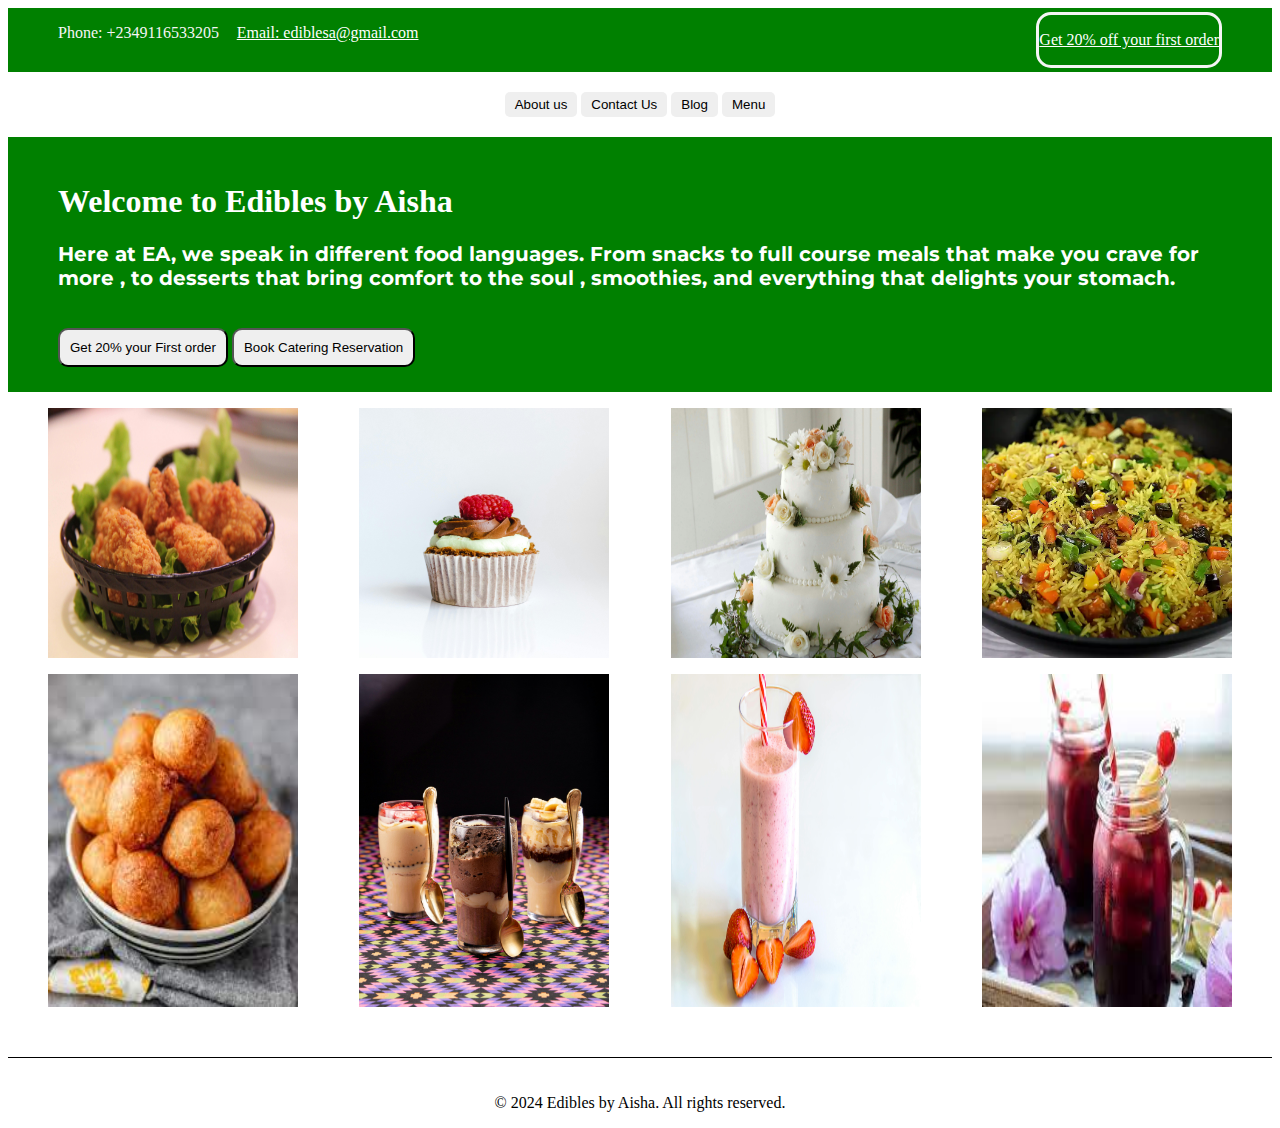
<file: index.html>
<!DOCTYPE html>
<html>
  <head>
    <meta charset="UTF-8" />
    <meta name="viewport" content="width=device-width, initial-scale=1.0" />
    <title>New</title>
    <link rel="stylesheet" href="style.css" />
    <link rel="stylesheet" href="queries.css" />
    <link rel="preconnect" href="https://fonts.googleapis.com" />
    <link rel="preconnect" href="https://fonts.gstatic.com" crossorigin />
    <link
      href="https://fonts.googleapis.com/css2?family=Montserrat:ital,wght@0,100..900;1,100..900&display=swap"
      rel="stylesheet"
    />
  </head>
  <body class="homepage">
    <div class="first">
      <p>Phone: +2349116533205</p>
      <p class="a">
        <a href="mailto:ediblesa@gmail.com"> Email: ediblesa@gmail.com </a>
      </p>
      <div class="discount">
        <a href="Menu.html"><p>Get 20% off your first order</p></a>
      </div>
    </div>
    <div class="one">
      <!-- <img src="./Edibles By Aisha.png" alt="logo" width="50px" id="logo" /> -->
      <a href="about.html"><button>About us</button></a>
      <a href="contact.html"><button>Contact Us</button></a>
      <a href="blog.html"><button>Blog</button></a>
      <a href="Menu.html"><button>Menu</button> </a>
    </div>
    <main>
      <div class="third">
        <h1>Welcome to Edibles by Aisha</h1>
        <p class="para1">
          Here at EA, we speak in different food languages. From snacks to full
          course meals that make you crave for more , to desserts that bring
          comfort to the soul , smoothies, and everything that delights your
          stomach.
        </p>
        <br />
        <a href="Menu.html"><button>Get 20% your First order</button></a>
        <a href="contact.html"><button>Book Catering Reservation</button></a>
      </div>
      <figure class="imgs1">
        <img src="./images web/fried chicken.jpg" alt="" width="250px" />
        <img src="./images web/cupcake (1).jpg" alt="slide 2" width="250px" />
        <img src="./images web/cake.jpg" alt="slide 3" width="250px" />
        <img src="./images web/fried rice.webp" alt="slide 4" width="250px" />
      </figure>
      <figure class="imgs2">
        <img src="./images web/puff puff.jpg" alt="slide 6" width="250px" />
        <img src="./images web/milkshake.jpg" alt="slide 6" width="250px" />
        <img src="./images web/smoothie.jpg" alt="slide 6" width="250px" />
        <img src="./images web/Zobo.jpg" alt="slide 6" width="250px" />
      </figure>
      <footer>
        <p>&copy; 2024 Edibles by Aisha. All rights reserved.</p>
      </footer>
    </main>
  </body>
</html>
</file>
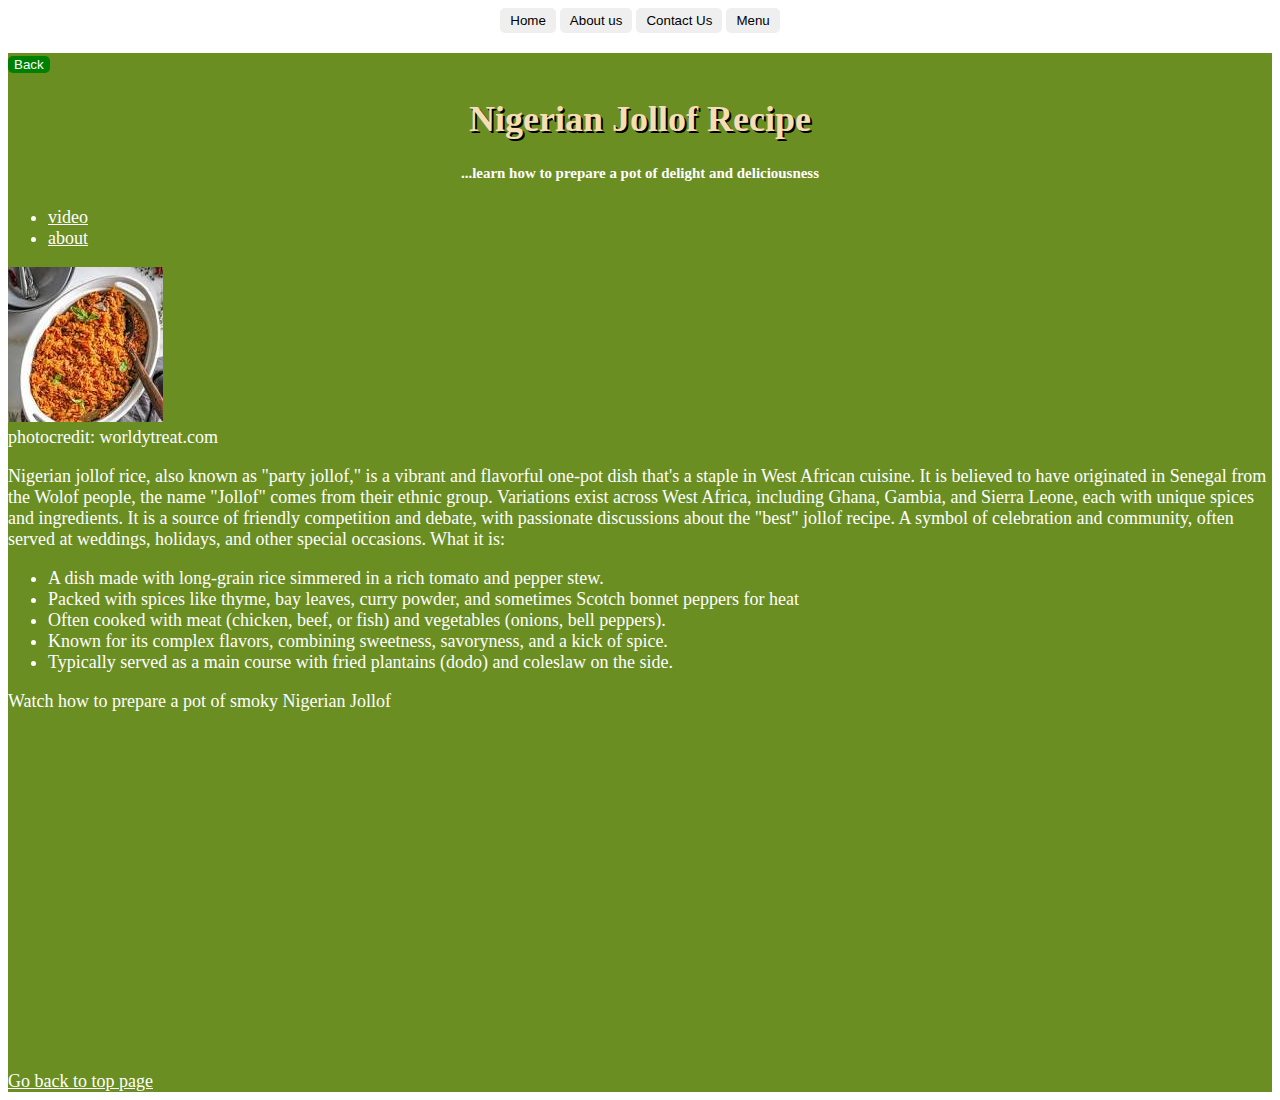
<file: blog.html>
<!DOCTYPE html>
<html>
    <head>
        <meta name="viewport" content="width=device-width, initial-scale=1.0">
    <title> New Project </title>
    <link rel="stylesheet" href="style.css">
    <link rel="stylesheet" href="queries.css" />
    </head>
    <body class="blogpage">
        <div class="one">
            <!-- <img src="./Edibles By Aisha.png" alt="logo" width="50px" id="logo" /> -->
            <a href="index.html"><button>Home</button></a>
            <a href="about.html"><button>About us</button></a>
            <a href="contact.html"><button>Contact Us</button></a>
            <a href="Menu.html"><button>Menu</button> </a>
          </div>
    <div class="all-blog">
        <a href="index.html"><button type="button" class="backbtn">Back</button></a>
        <h1 id="home">
            Nigerian Jollof Recipe
        </h1>
        <h5 style="text-align: center;">
            ...learn how to prepare a pot of delight and deliciousness 
        </h5>
        <ul>
           <a href="#video">
           <li> video</li> </a>
     <a href="#about">
        <li>about</li> </a>
        </ul>
        <img src="./jollof.jpg" alt="a bowl of jollof"><br>
        <caption>photocredit: worldytreat.com</caption>
        <p id="about"> Nigerian jollof rice, also known as "party jollof," is a vibrant and flavorful one-pot dish that's a staple in West African cuisine.
            It is believed to have originated in Senegal from the Wolof people, the name "Jollof" comes from their ethnic group.
            Variations exist across West Africa, including Ghana, Gambia, and Sierra Leone, each with unique spices and ingredients.
            It is a source of friendly competition and debate, with passionate discussions about the "best" jollof recipe.
            A symbol of celebration and community, often served at weddings, holidays, and other special occasions.
            What it is:
        </p>
        <div class>
        <ul>
            <li> A dish made with long-grain rice simmered in a rich tomato and pepper stew.
            </li>
            <li> Packed with spices like thyme, bay leaves, curry powder, and sometimes Scotch bonnet peppers for heat</li>
        <li>
            Often cooked with meat (chicken, beef, or fish) and vegetables (onions, bell peppers).
        </li>
        <li> Known for its complex flavors, combining sweetness, savoryness, and a kick of spice.</li>
        <li>
            Typically served as a main course with fried plantains (dodo) and coleslaw on the side.

        </li>
        </ul>
        </div>
        <P> Watch how to prepare a pot of smoky Nigerian Jollof</P>
        <iframe width="560" height="315" src="https://www.youtube.com/embed/jjZxpuRE31k?si=3mk7OMvfemZTVzc title="YouTube video player" frameborder="0" allow="accelerometer; autoplay; clipboard-write; encrypted-media; gyroscope; picture-in-picture; web-share" allowfullscreen id="video"></iframe> <br> <br>
         <a href="#home">Go back to top page</a>
        </div>
    </body>
</html>
</file>
<file: style.css>
.first {
  background-color: green;
  margin-bottom: 20px;
  display: flex;
  justify-content: space-between;
  color: whitesmoke;
  padding: 0 50px;
}
.a {
  margin-right: 600px;
}
.discount {
  border: solid whitesmoke;
  border-radius: 15px;
  margin: 4px 0;
  transition: background-color 0.3s ease;
}
.one {
  background-color: white;
  text-align: center;
  margin-bottom: 20px;
}
.one button {
  color: black;
  padding: 5px 10px;
  border: none;
  border-radius: 5px;
  cursor: pointer;
}
.third {
  background-color: green;
  font-family: Cambria, Cochin, Georgia, Times, "Times New Roman", serif;
  padding: 25px 50px;
}
h1 {
  color: white;
}
.para1 {
  font-weight: bold;
  color: white;
  font-size: 20px;
  font-family: "montserrat";
}
.third button {
  border-radius: 10px;

  padding: 10px 10px;
}

#contactdetails {
  background-color: green;
  color: white;
}
a {
  color: white;
}
.imgs1 {
  display: flex;
  justify-content: space-between;
}
.imgs2 {
  display: flex;
  justify-content: space-between;
}
/* blog page styling */
#home {
  color: wheat;
  text-shadow: 2px 2px black;
  text-align: center;
}
.all-blog {
  background-color: olivedrab;
  color: white;
  font-family: "montserrat";
  font-size: large;
}
/*Contact Us */
.form {
  background-color: green;
  margin: 50px auto;
  padding: 25px;
}
.social-media {
  font-size: smaller;
  text-transform: lowercase;
  font-family: Verdana, Geneva, Tahoma, sans-serif;
}
/*back button */
.backbtn {
  border: none;
  border-radius: 5px;
  background-color: green;
  color: white;
}
/*About Us */

.abouttop {
  text-align: center;
  background-color: green;
  padding-bottom: 20px;
}
.aboutus {
  color: #ffffffff;
}
.aboutimg {
  text-align: center;
}
.pcontent {
  font-family: "Monteserrat";
  font-weight: bold;
  font-size: 18px;
  color: black;
  margin: 0 20% 0 20%;
}
footer {
  text-align: center;
  margin-top: 50px;
  padding-top: 20px;
  border-top: 1px solid black;
  color: #000000;
}
/*Menu*/
.menu {
  display: flex;
  justify-content: space-between;
  margin: 50px 0;
  color: white;
  font-family: montserrat;
  background-color: green;
  padding-top: 20px;
}
#food {
  width: 400px;
}
#pastries {
  width: 400px;
}
#smoothies {
  width: 400px;
}
body {
  font-size: 16px;
}
</file>
<file: queries.css>
@media (max-width: 700px) {
  .homepage {
    font-size: 16px;
  }
  .first {
    padding: 0 10px;
  }

  .a {
    margin-right: 20px;
  }

  .imgs1,
  .imgs2 {
    flex-direction: column;
  }

  /* others*/
  .contactus {
    font-size: 16px;
  }
  .aboutpage {
    font-size: 16px;
  }
  .menupage {
    font-size: 16px;
  }
  .blogpage {
    font-size: 16px;
  }
}
</file>
